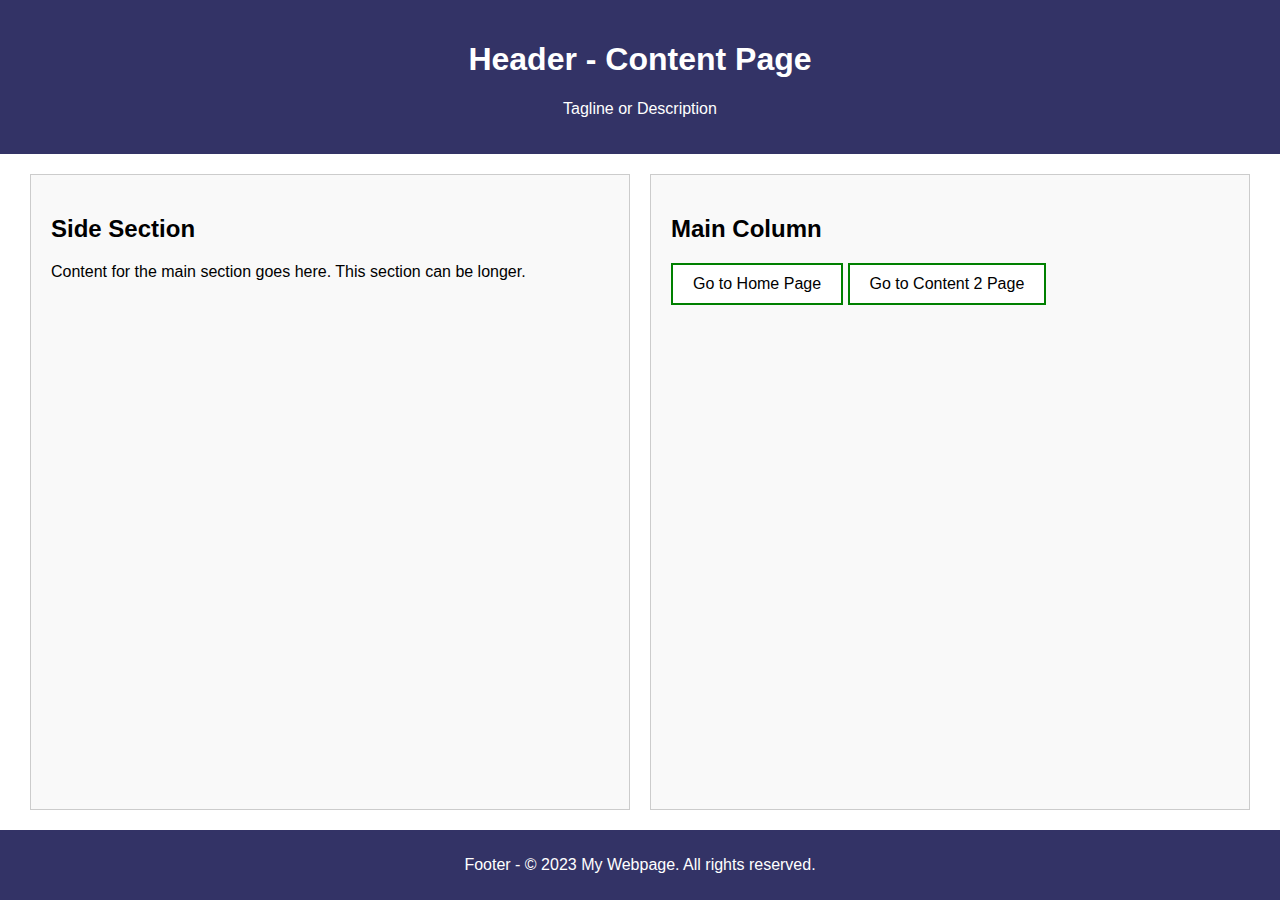
<file: content.html>
<!DOCTYPE html>
<html lang="en">

<head>
    <meta charset="UTF-8">
    <meta name="viewport" content="width=device-width, initial-scale=1.0">
    <link rel="stylesheet" href="stylessContent.css">
    <title>Content Page</title>
</head>

<body>
    <header>
        <h1>Header - Content Page</h1>
        <p>Tagline or Description</p>
    </header>

    <div class="container">
        <section class="column main">
            <h2>Side Section</h2>
            <p>Content for the main section goes here. This section can be longer.</p>
        </section>

        <aside class="column aside">
            <h2>Main Column</h2>
            <section class="sub-section">
                <a href="index.html">Go to Home Page</a>
                <a href="content2.html">Go to Content 2 Page</a>
            </section>
        </aside>
    </div>

    <footer>
        <p>Footer - &copy; 2023 My Webpage. All rights reserved.</p>
    </footer>
</body>

</html>
</file>
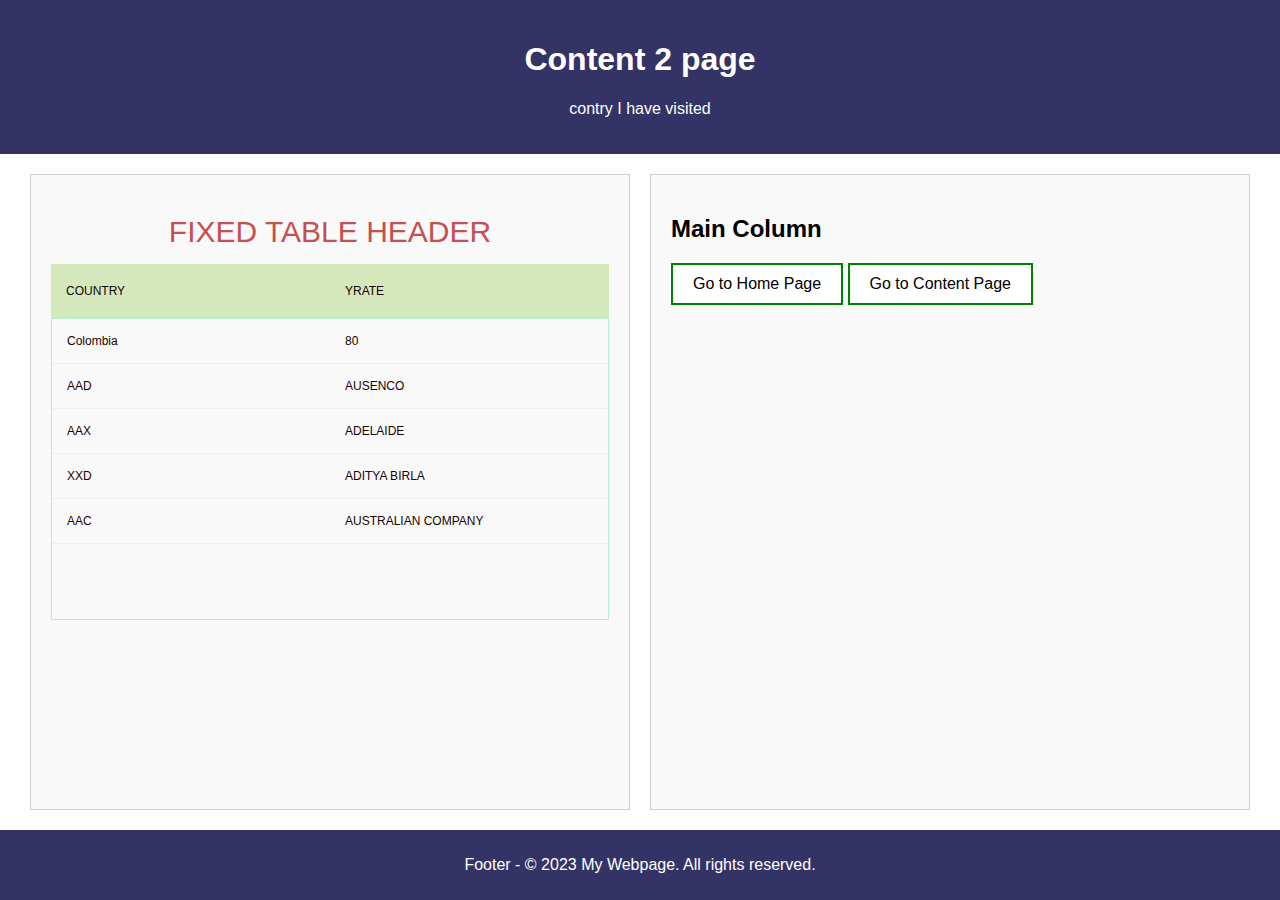
<file: content2.html>
<!DOCTYPE html>
<html lang="en">

<head>
    <meta charset="UTF-8">
    <meta name="viewport" content="width=device-width, initial-scale=1.0">
    <link rel="stylesheet" href="stylessContent.css">
    <title>Content Page</title>
</head>

<body>
    <header>
        <h1>Content 2 page</h1>
        <p>contry I have visited</p>
    </header>

    <div class="container">
        <section class="column main">
            <h1 class = "titleh1">Fixed Table header</h1>
                <div class="tbl-header">
                    <table cellpadding="0" cellspacing="0" border="0">
                    <thead>
                        <tr>
                        <th>country</th>
                        <th>YRate</th>
                        </tr>
                    </thead>
                    </table>
                </div>
                <div class="tbl-content">
                    <table cellpadding="0" cellspacing="0" border="0">
                    <tbody>
                        <tr>
                            <td>Colombia</td>
                            <td>80</td>
                        </tr>
                        <tr>
                            <td>AAD</td>
                            <td>AUSENCO</td>
                        </tr>
                        <tr>
                            <td>AAX</td>
                            <td>ADELAIDE</td>
                        </tr>
                        <tr>
                            <td>XXD</td>
                            <td>ADITYA BIRLA</td>
                        </tr>
                        <tr>
                            <td>AAC</td>
                            <td>AUSTRALIAN COMPANY </td>
                        </tr>
                    </tbody>
                    </table>
                </div>
        </section>

        <aside class="column aside">
            <h2>Main Column</h2>
            <section  class="sub-section">
                <a href="index.html">Go to Home Page</a>
                <a href="content.html">Go to Content Page</a>
            </section>
        </aside>
    </div>

    <footer>
        <p>Footer - &copy; 2023 My Webpage. All rights reserved.</p>
    </footer>
</body>

</html>
</file>
<file: stylessContent.css>
body {
    font-family: Arial, sans-serif;
    margin: 0;
    padding: 0;
    display: flex;
    flex-direction: column;
    min-height: 100vh;
}

header {
    background-color: #336;
    color: #fff;
    text-align: center;
    padding: 20px;
}

.container {
    display: flex;
    flex: 1;
    justify-content: space-around;
    padding: 20px;
}

.aside,
.main {
    flex: 1;
    padding: 20px;
    background-color: #f9f9f9;
    margin: 0 10px;
    border: 1px solid #ccc;
}

.aside {
    order: 2;
}

footer {
    background-color: #336;
    color: #fff;
    text-align: center;
    padding: 10px 0;
}

.titleh1{
    font-size: 30px;
    color: #c55050;
    text-transform: uppercase;
    font-weight: 300;
    text-align: center;
    margin-bottom: 15px;
  }
  table{
    width:100%;
    table-layout: fixed;
  }
  .tbl-header{
    background-color: rgba(128, 192, 46, 0.3);
   }
  .tbl-content{
    height:300px;
    overflow-x:auto;
    margin-top: 0px;
    border: 1px solid rgba(12, 214, 130, 0.3);
  }
  th{
    padding: 20px 15px;
    text-align: left;
    font-weight: 500;
    font-size: 12px;
    color: #110202;
    text-transform: uppercase;
  }
  td{
    padding: 15px;
    text-align: left;
    vertical-align:middle;
    font-weight: 300;
    font-size: 12px;
    color: #190202;
    border-bottom: solid 1px rgba(220, 125, 125, 0.1);
  }

  a:link, a:visited {
    background-color: white;
    color: black;
    border: 2px solid green;
    padding: 10px 20px;
    text-align: center;
    text-decoration: none;
    display: inline-block;
  }
  
  a:hover, a:active {
    background-color: green;
    color: white;
  }

  @media screen and (max-width: 768px) {
    .container {
        flex-direction: column; 
        align-items: center; 
    }

    .aside,
    .main {
        width: 100%;
        margin: 0 0 20px 0; 
    }

    .sub-section a:link,
    .sub-section a:visited {
        width: 100%; 
        margin-bottom: 10px; 
    }
}

@media screen and (max-width: 1024px) {
    .sub-section {
        max-width: 70%; 
        margin: 0 auto; 
    }

    .sub-section a:link,
    .sub-section a:visited {
        width: 100%; 
        margin-bottom: 10px; 
    }
}
</file>
